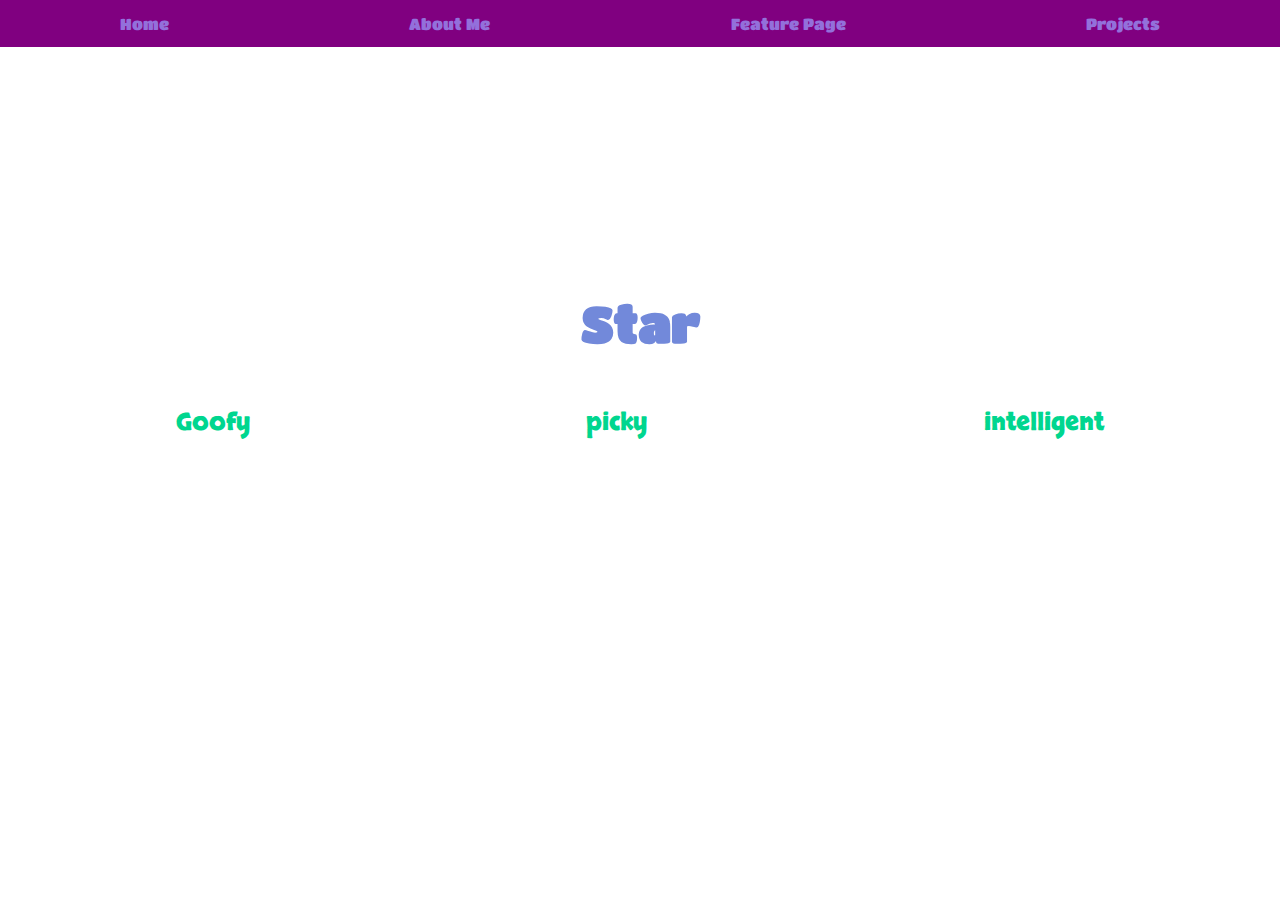
<file: index.html>
<!DOCTYPE html>
<html>
  <head>
    <title>Star</title>
    <link rel="stylesheet" type="text/css" href="style.css">
    <link
    href="https://fonts.googleapis.com/css?family=Skranji|Titan+One" rel="stylesheet">
  </head>
  <body>
    <div class="navbar">
      <a href="index.html">Home</a>
      <a href="aboutme.html">About Me</a>
      <a href="featurepage.html">Feature Page</a>
      <a href="projects.html">Projects</a>
    </div>
    <div id="banner">
      <h1>Star</h1>
    </div>
    <div id="heading">
      <h2>Goofy</h2>
      <h2>picky</h2>
      <h2>intelligent</h2>
    </div>
  </body>
</html>
</file>
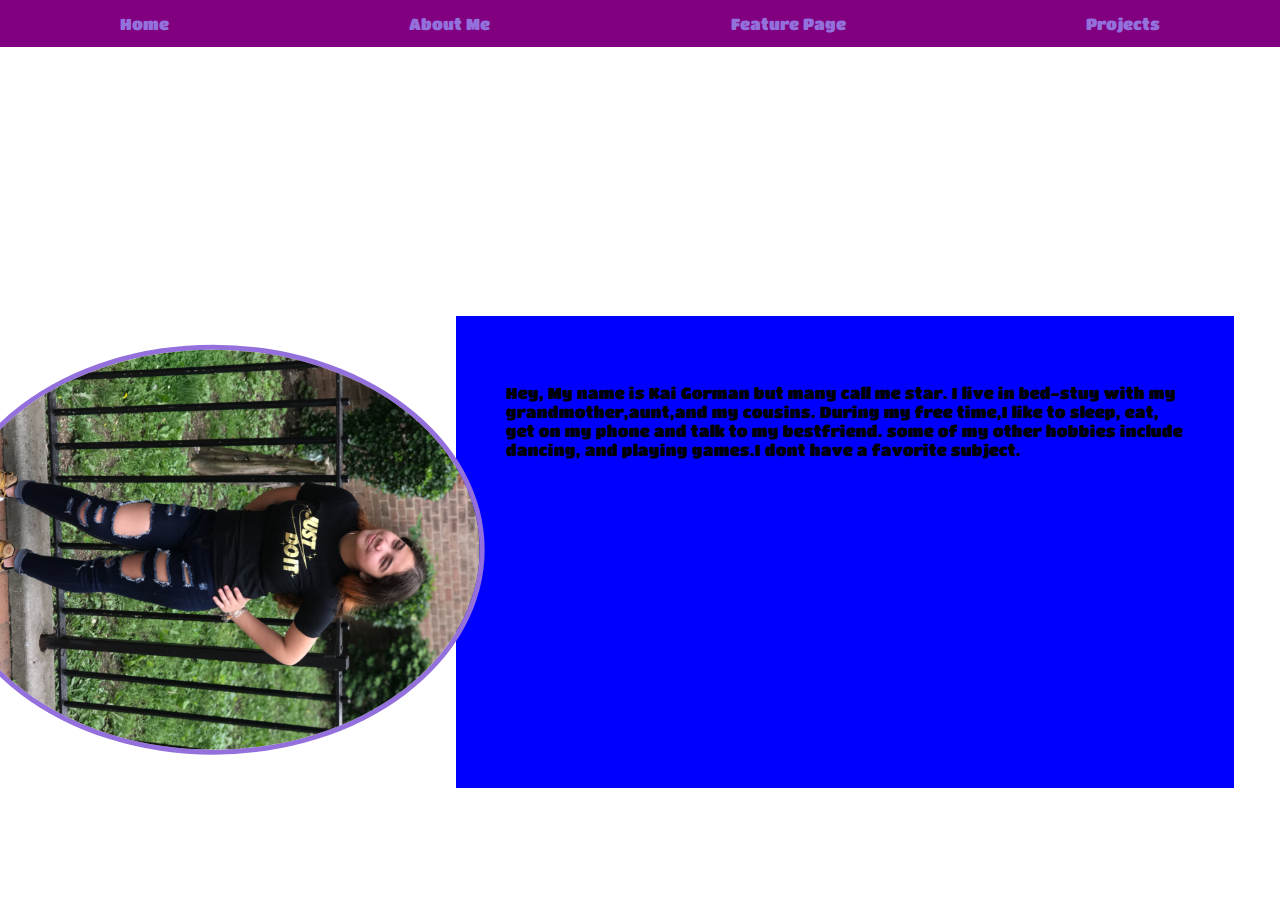
<file: aboutme.html>
<!DOCTYPE html>
<html>
  <head>
    <title>Star</title>
    <link rel="stylesheet" type="text/css" href="style.css">
    <link
    href="https://fonts.googleapis.com/css?family=Skranji|Titan+One" rel="stylesheet">
  </head>
  <body>
    <div class="navbar">
      <a href="index.html">Home</a>
      <a href="aboutme.html">About Me</a>
      <a href="featurepage.html">Feature Page</a>
      <a href="projects.html">Projects</a>
    </div>
    <div id="about-content">
      <div class="my-picture">
        <img src="7BBD4F2D-2E2B-4461-8D1C-C6D55A86B301.jpeg" width=400>
      </div>
    <div class="my-description">
      <p>Hey, My name is Kai Gorman but many call me star. I live in bed-stuy with my grandmother,aunt,and my cousins. During my free time,I like to sleep, eat, get on my phone and talk to my bestfriend. some of my other hobbies include dancing, and playing games.I dont have a favorite subject.
      </p>
      </div>
    </div>
  </body>
</html>
</file>
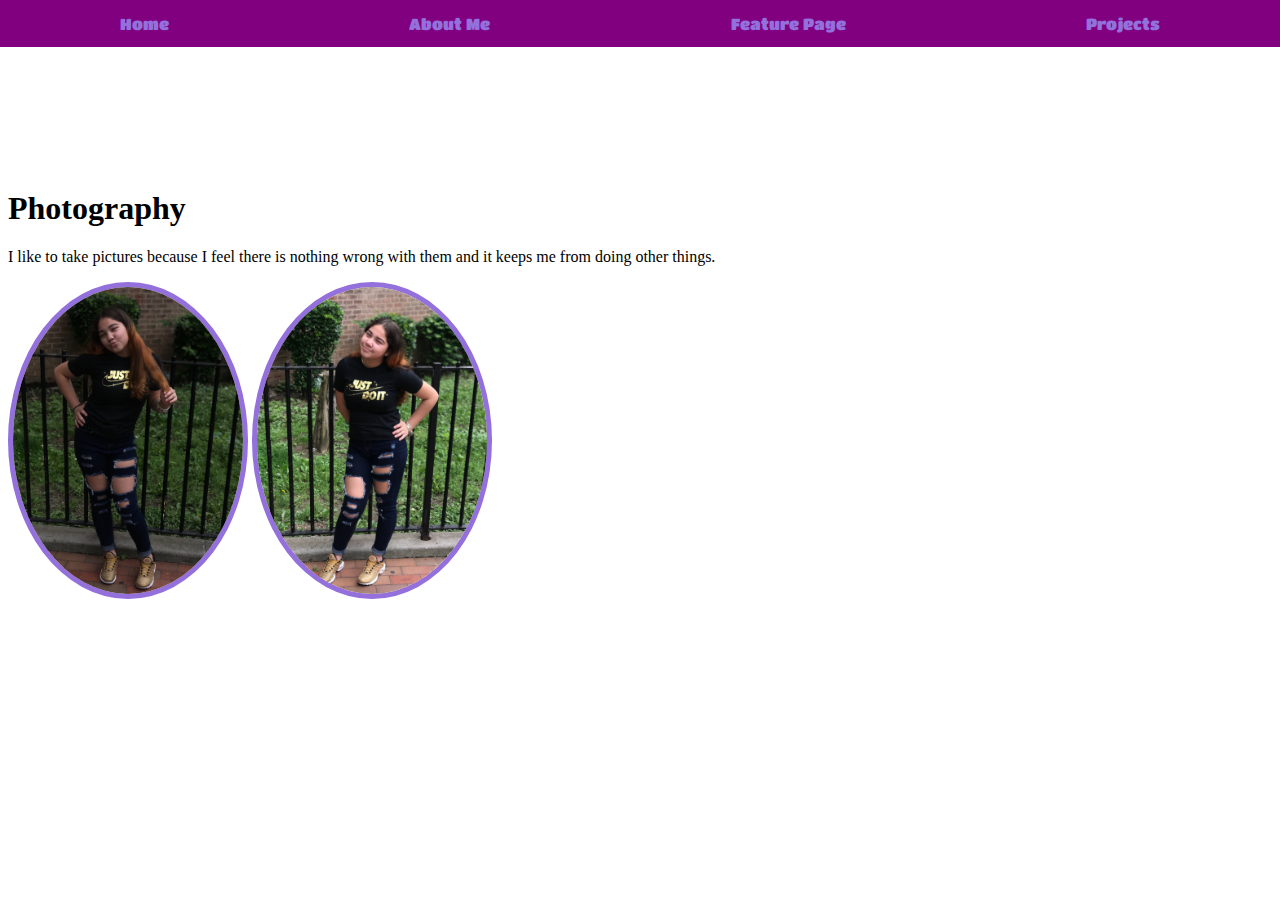
<file: featurepage.html>
<!DOCTYPE html>
<html>
  <head>
    <title>Star</title>
    <link rel="stylesheet" type="text/css" href="style.css">
    <link href="https://fonts.googleapis.com/css?family=Skranji|Titan+One" rel="stylesheet">
  </head>
  <body>
    <div class="navbar">
      <a href="index.html">Home</a>
      <a href="aboutme.html">About Me</a>
      <a href="featurepage.html">Feature Page</a>
      <a href="projects.html">Projects</a>
    </div>
    <div class="feature-content">
    <h1>Photography</h1>
    <p>I like to take pictures because I feel there is nothing wrong with them and it keeps me from doing other things.</p>
<img src="819042E4-BB0E-417C-9FEA-552BCC3192FB.jpeg" width=230>
<img src="7BBD4F2D-2E2B-4461-8D1C-C6D55A86B301.jpeg" width=230>
    </div>
</body>
</file>
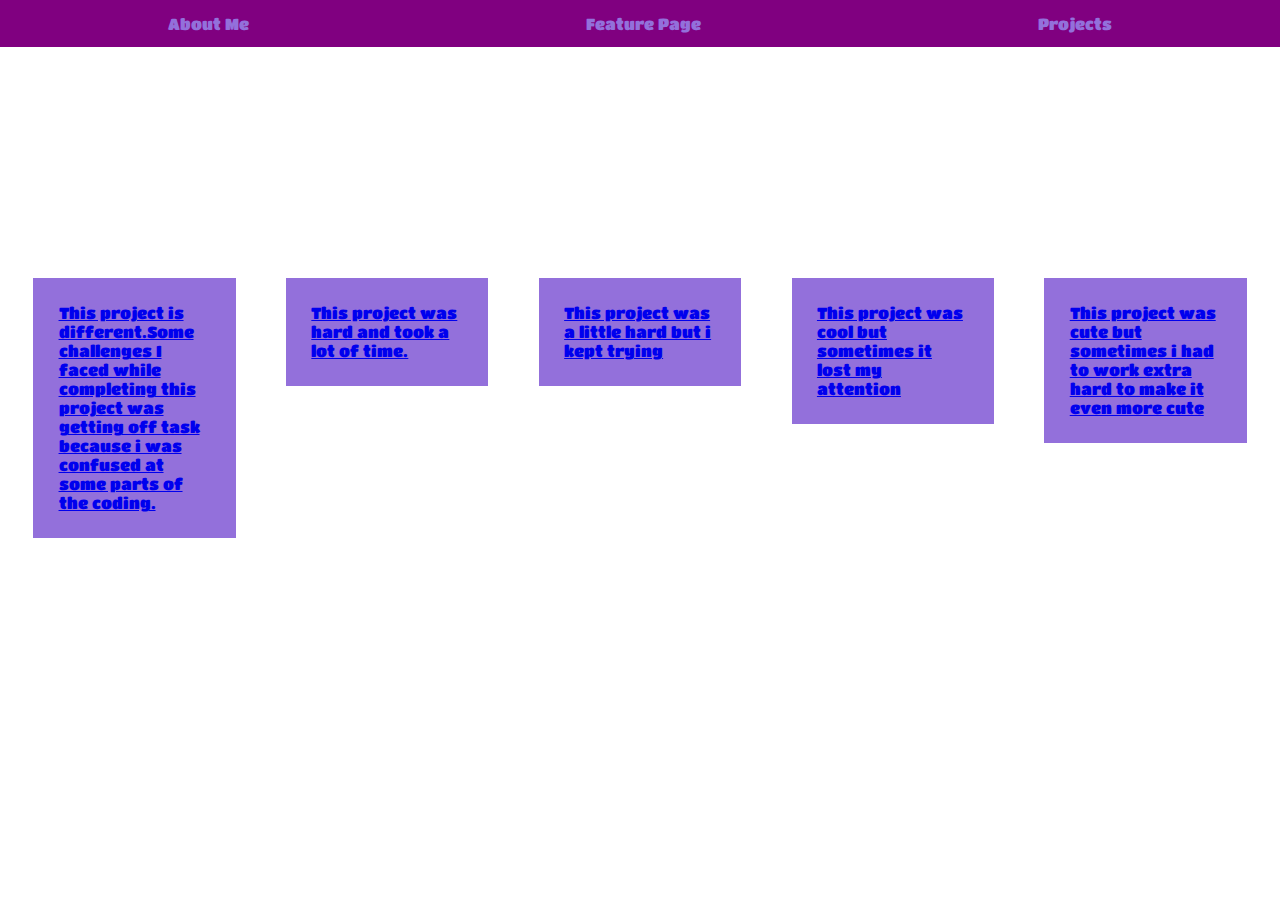
<file: projects.html>
<!DOCTYPE html>
<html>
  <head>
    <title>Star</title>
    <link rel="stylesheet" type="text/css" href="style.css">
    <link
    href="https://fonts.googleapis.com/css?family=Skranji|Titan+One" rel="stylesheet">
  </head>
  <body>
    <div class="navbar">
      <a href="index.html"
      <a href="aboutme.html">About Me</a>
      <a href="featurepage.html">Feature Page</a>
      <a href="projects.html">Projects</a>
    </div>
    <div class="project-container">
       <span><a href="https://trinket.io/html/bd53218985?outputOnly=true/" target="_blank">This project is different.Some challenges I faced while completing this project was getting off task because i was confused at some parts of the coding.</a></span>
       <span><a href="https://trinket.io/html/ea1a90f4ad?outputOnly=true/" target="_blank">This project was hard and took a lot of time.</a></span>
       <span><a href="https://trinket.io/html/da97bccdff?outputOnly=true/" target="_blank">This project was a little hard but i kept trying</a></span>
       <span><a href="https://trinket.io/python/3e784f6537?outputOnly=true/" target="_blank">This project was cool but sometimes it lost my attention</a></span>
       <span><a href="https://repl.it/student/submissions/2719818/" target="_blank">This project was cute but sometimes i had to work extra hard to make it even more cute</a></span>
    </div>
  </body>
</html
</file>
<file: style.css>
html{
  height:100%;
  background-image:url('https://images.pexels.com/photos/891683/pexels-photo-891683.jpeg?auto=compress&cs=tinysrgb&dpr=2&h=650&w=940');
  background-size:cover;
}

#banner{
  padding-top:20%;
  font-family:'Titan One',cursive;
  font-size:25px;
  display:flex;
  justify-content:center;
  color:#7289DA;
}

#heading{
 height:100%;
 font-family:'Skranji', cursive;
 display:flex;
 justify-content:space-around;
 color:#00D68F;
}
.navbar {
  display:flex;
  justify-content:space-around;
  background-color:purple;
  position:fixed;
  top:0;
  left: 0;
  width: 100%; 
}

.navbar a {
  float: left;
  display: block;
  text-align: center;
  padding: 14px 16px;
  text-decoration: none;
  color: #9370DB;
  font-family:'Titan One',cursive;
}


.navbar a:hover {
 color:purple;
 background: #9370DB;
}
#about-content{
  display:flex;
  justify-content:space-around;
  margin-top:22%;
}

img{
  border-radius:50%;
  border:solid 5px #9370DB;
}

.my-description{
  background:blue;
  margin:3%;
  padding:4%;
  font-family:'Titan One',cursive;
}
.project-container{
  margin-top:20%;
  display:flex;
  width:100%;
  height:100%;
  justify-content:space-between;
}
.my-picture img {
  transform: rotate(90deg);

}
span{
  background: #9370DB;
  width:30%;
  height:60%;
  margin:2%;
  padding:2%;
  font-family:'Titan One',cursive;
  color:white;
  align-items:center;
}

.feature-content{
  margin-top: 15%;
}
</file>
